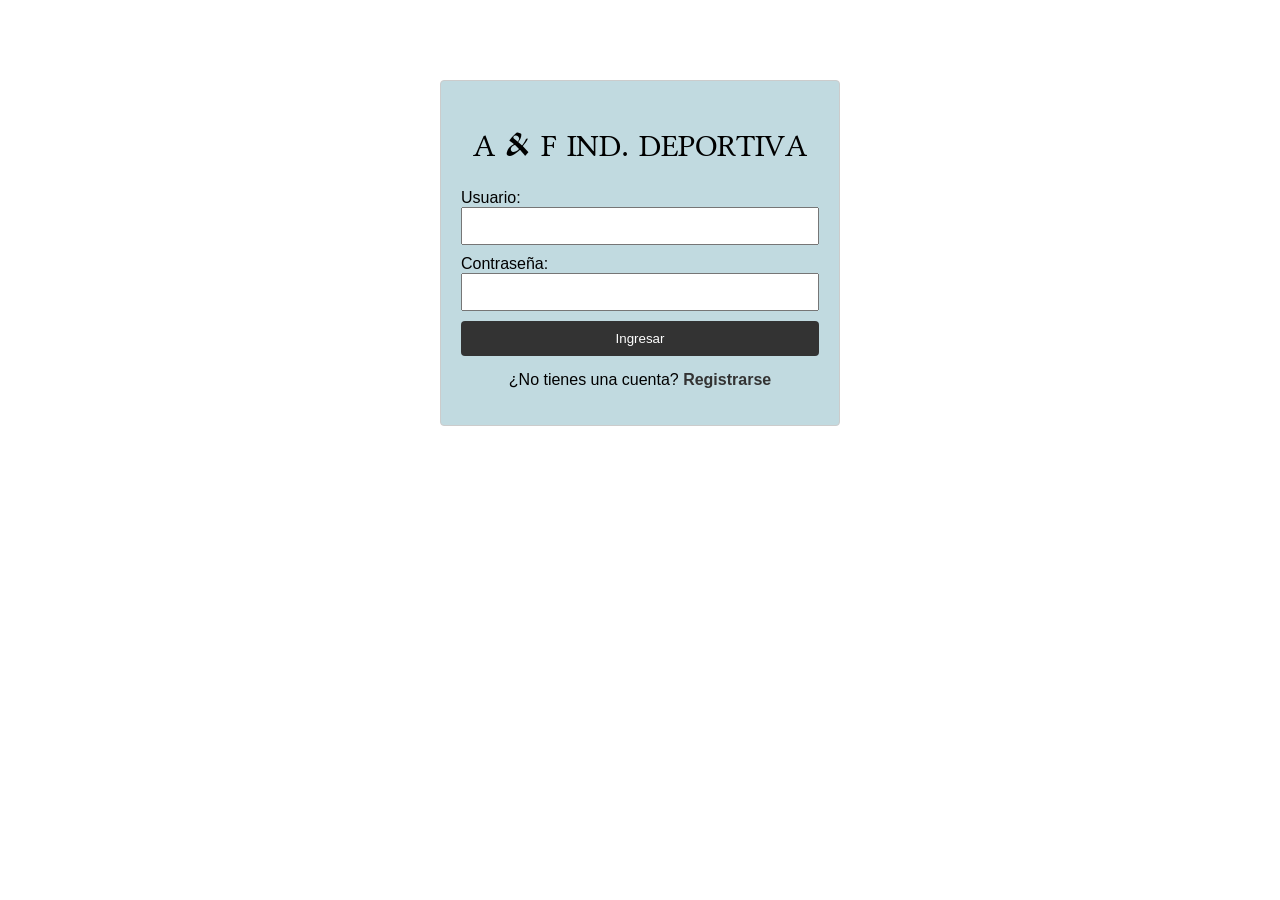
<file: admin.html>
<!DOCTYPE html>
<html lang="es">
<head>
  <meta charset="UTF-8">
  <meta name="viewport" content="width=device-width, initial-scale=1.0">
  <title>Panel de Administración - A & F IND. DEPORTIVA</title>
  <link rel="stylesheet" href="css/styles.css">
  <!-- ====== Favicon ====== -->
  <link rel="shortcut icon" href="../img/icon-f&a.jpg" type="image/x-icon">
</head>
<body>
  <header>
    <h1>Panel de Administración</h1>
    <nav>
      <!-- Botón para cerrar sesión -->
      <button id="logoutBtn" style="background: #f44336; color: white; border: none; padding: 8px 12px; cursor: pointer;">Cerrar Sesión</button>
    </nav>
  </header>

  <main>
    <!-- Sección para administrar productos -->
    <section id="productForm">
      <h2>Agregar / Editar Producto</h2>
      <form id="formProduct">
        <!-- Campo oculto para el id (para edición) -->
        <input type="hidden" id="productId">
        <label>
          Nombre:
          <input type="text" id="name" required>
        </label>
        <label>
          Marca:
          <input type="text" id="brand" required>
        </label>
        <label>
          Tallas (separadas por coma):
          <input type="text" id="sizes" placeholder="S, M, L, XL">
        </label>
        <label>
          Colores (separados por coma):
          <input type="text" id="colors" placeholder="Rojo, Azul, Negro">
        </label>
        <label>
          Precio:
          <input type="number" id="price" required>
        </label>
        <label>
          Imagen:
          <input type="file" id="imageFile" accept="image/*">
        </label>
        <!-- Campo oculto para mantener la imagen actual en modo edición -->
        <input type="hidden" id="currentImage">
        <button type="submit" id="saveBtn">Guardar Producto</button>
        <button type="button" id="cancelEdit" style="display:none;">Cancelar</button>
      </form>
    </section>

    <!-- Inventario de productos -->
    <section id="inventory">
      <h2>Inventario de Productos</h2>
      <div class="table-container">
        <table id="inventoryTable">
          <thead>
            <tr>
              <th>ID</th>
              <th>Nombre</th>
              <th>Marca</th>
              <th>Tallas</th>
              <th>Colores</th>
              <th>Precio</th>
              <th>Imagen</th>
              <th>Acciones</th>
            </tr>
          </thead>
          <tbody>
            <!-- Se llenarán dinámicamente -->
          </tbody>
        </table>
      </div>
    </section>

    <!-- Sección para gestionar usuarios (visible solo para administradores) -->
    <section id="userManagement">
      <h2>Gestión de Usuarios</h2>
      <div class="table-container">
        <table id="userTable">
          <thead>
            <tr>
              <th>Usuario</th>
              <th>Rol</th>
              <th>Estado</th>
              <th>Acciones</th>
            </tr>
          </thead>
          <tbody>
            <!-- Se llenarán dinámicamente -->
          </tbody>
        </table>
      </div>
    </section>
  </main>

  <footer>
    <p>A & F IND. DEPORTIVA</p>
  </footer>

  <script src="js/admin.js"></script>
</body>
</html>
</file>
<file: css/styles.css>
@import url('https://fonts.googleapis.com/css2?family=Bebas+Neue&family=Dosis:wght@200..800&family=Marcellus&family=Pochaevsk&display=swap');

/* Estilos generales */
* {
    box-sizing: border-box;
  }
  
  body {
    font-family: Arial, sans-serif;
    margin: 0;
    padding: 0;
  }
  
  header {
    background-color: #00a192;
    color: white;
    padding: 10px;
    text-align: center;
  }
  
  header h1 {
    margin: 0;
    font-size: 2.8em;
    font-family: "Pochaevsk", serif;
    font-weight: 400;
    font-style: normal;
  }
  
  nav {
    margin-top: 10px;
  }
  
  main {
    padding: 20px;
    margin-bottom: 60px; /* Espacio para separar del footer */
  }
  
  /* Filtro por botones centrado */
  .filter-buttons {
    text-align: center;
    margin-bottom: 20px;
  }
  
  .filter-buttons button {
    margin: 0 5px;
    padding: 8px 16px;
    border: none;
    background-color: #385766;
    color: white;
    cursor: pointer;
    border-radius: 4px;
  }
  
  .filter-buttons button:hover {
    background-color: #488092;
  }
  
  /* Catálogo de productos */
  .catalog {
    display: grid;
    grid-template-columns: repeat(auto-fit, minmax(200px, 1fr));
    gap: 20px;
  }

  .catalog h3{
    font-family: "Pochaevsk", serif;
    font-weight: 700;
    font-size: 1.4em;
    font-style: normal;
    margin: 0.3em;
  }

  .catalog p {
    font-family: "Pochaevsk", serif;
    font-weight: 400;
    font-style: normal;
    margin: auto;
  }
  
  .catalog .product {
    border: 1px solid #96bfca;
    padding: 10px;
    text-align: center;
    background-color: #fff;
    border-radius: 4px;
  }
  
  /* Cuando se muestra un solo producto, limitar el ancho del contenedor */
  .catalog .product.single-product {
    max-width: 250px; /* Ajusta este valor según lo necesites */
    margin: 0 auto;
  }
  
  .catalog .product img {
    width: 100%;
    /* Forzar que la imagen sea cuadrada */
    aspect-ratio: 1 / 1;
    object-fit: cover;
  }
  
  /* Opcional: estilos específicos para la imagen en modo single-product */
  .single-product-image {
    max-width: 480px;
    margin: 0 auto;
    display: block;
  }
  
  /* Formulario del panel de administración */
  #productForm h2 {
    text-align: center;
  }
  #productForm form {
    max-width: 500px;
    margin: 0 auto 20px auto;
    padding: 15px;
    border: 1px solid #ccc;
    border-radius: 4px;
    background-color: #fff;
  }
  
  #productForm form label {
    display: block;
    margin: 10px 0;
  }
  
  #productForm form input[type="text"],
  #productForm form input[type="number"],
  #productForm form input[type="file"] {
    width: 100%;
    padding: 8px;
    margin-top: 5px;
  }
  
  /* Tabla de inventario */
  .table-container {
    overflow-x: auto;
  }
  
  table {
    width: 100%;
    border-collapse: collapse;
    margin-top: 20px;
  }
  
  table, th, td {
    border: 1px solid #ccc;
  }
  
  th, td {
    padding: 8px;
    text-align: center;
  }

  /* Estilos simples para el login */
  .login-container {
    max-width: 400px;
    margin: 80px auto;
    padding: 20px;
    border: 1px solid #ccc;
    border-radius: 4px;
    background-color: #c1dae0;
    text-align: center;
  }
  .login-container h1 {
    margin-bottom: 20px;
    font-family: "Pochaevsk", serif;
    font-weight: 400;
    font-style: normal;
  }
  .login-container form {
    display: flex;
    flex-direction: column;
    gap: 10px;
  }
  .login-container form label {
    text-align: left;
  }
  .login-container form input {
    padding: 8px;
    font-size: 1em;
    width: 100%;
  }
  .login-container form button {
    padding: 10px;
    background-color: #333;
    color: white;
    border: none;
    cursor: pointer;
    border-radius: 4px;
  }
  .login-container p {
    margin-top: 15px;
  }
  .login-container a {
    color: #333;
    text-decoration: none;
    font-weight: bold;
  }
  
  /* Footer */
  footer {
    background-color: #087457;
    color: white;
    text-align: center;
    padding: 10px;
    position: fixed;
    bottom: 0;
    width: 100%;
  }

  footer p {
    font-family: "Pochaevsk", serif;
    font-weight: 400;
    font-size: 1.3em;
    font-style: normal;
    margin: auto;
  }

  footer a {
    color: white; /* Cambia el color del enlace a blanco */
    text-decoration: none; /* Quita el subrayado */
  }

  footer a:hover {
    color: lightgray; /* Opcional: cambia el color al pasar el mouse */
  }

  /* Estilos para el Modal de detalle del producto */
  .modal {
    display: none; /* Se oculta por defecto */
    position: fixed;
    z-index: 100;
    left: 0;
    top: 0;
    width: 100%;
    height: 100%;
    overflow: auto;
    background-color: rgba(0,0,0,0.7); /* Fondo semitransparente */
  }

  .modal-content {
    background-color: #fefefe;
    margin: 5% auto;
    padding: 20px;
    border: 1px solid #888;
    width: 90%;
    max-width: 800px;
    border-radius: 5px;
  }

  .close {
    color: #aaa;
    float: right;
    font-size: 28px;
    font-weight: bold;
    cursor: pointer;
  }

  .close:hover,
  .close:focus {
    color: black;
    text-decoration: none;
  }

  .modal-body {
    display: flex;
    flex-wrap: wrap;
    gap: 20px;
    align-items: center;
    justify-content: center;
  }

  .modal-body img {
    width: 300px;
    max-width: 100%;
    object-fit: cover;
    border-radius: 4px;
  }

  .modal-details {
    flex: 1;
    display: flex;
    flex-direction: column;
    justify-content: center;
    align-items: center;  /* Centra horizontalmente */
    text-align: center;   /* Centra el texto */
    margin-left: 20px;    /* Separa los datos de la imagen */
  }

  .modal-details h3 {
    margin-top: 0;
    font-family: "Pochaevsk", serif;
    font-weight: 700;
    font-size: 1.8em;
    font-style: normal;
    margin: 0.3em;
  }

  .modal-details p{
    font-family: "Pochaevsk", serif;
    font-weight: 400;
    font-style: normal;
    font-size: 1.3em;
    margin: auto;
  }

  /* Media Queries para pantallas pequeñas */
  @media (max-width: 600px) {
    header h1 {
      font-size: 1.5em;
    }
    
    nav a {
      font-size: 0.9em;
    }
    
    main {
      padding: 10px;
    }
    
    .filter-buttons button {
      padding: 6px 12px;
      margin: 0 3px;
      font-size: 0.9em;
    }
    
    .catalog {
      grid-template-columns: repeat(auto-fit, minmax(150px, 1fr));
    }
    
    #productForm form {
      width: 90%;
      padding: 10px;
    }
    
    th, td {
      padding: 6px;
      font-size: 0.9em;
    }
  }
</file>
